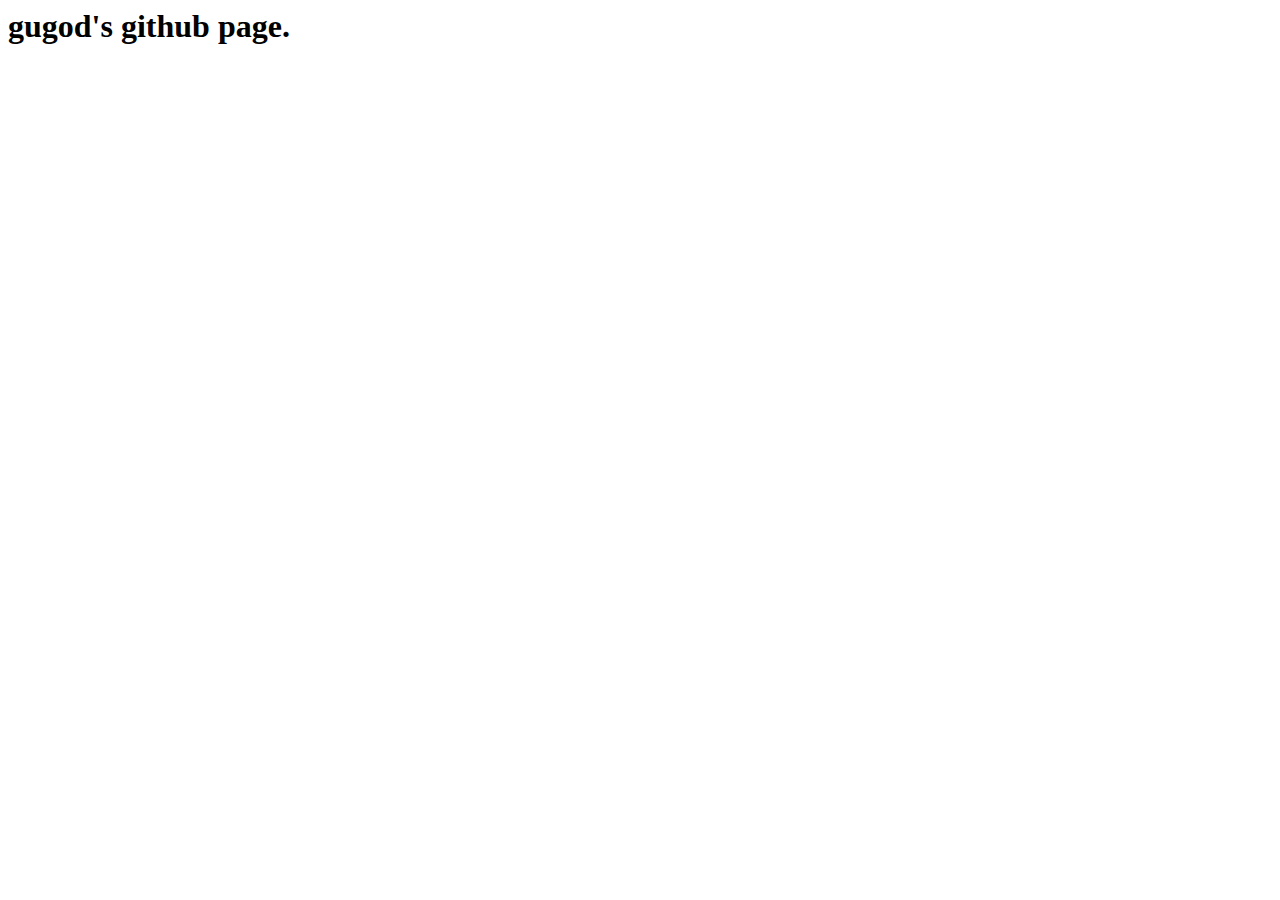
<file: index.html>
<html>
  <head>
    <title>gugod's github page</title>
  </head>
  <body>
    <h1>gugod's github page.</h1>

    <div class="widget-github widget">
      <div class="widget-content">
        <div id="github-badge"></div>
        <script type="text/javascript" charset="utf-8">
          GITHUB_USERNAME="gugod";
        </script>
        <script src="http://drnicjavascript.rubyforge.org/github_badge/dist/github-badge-launcher.js" type="text/javascript"></script>
      </div>
    </div>

  </body>
</html>
</file>
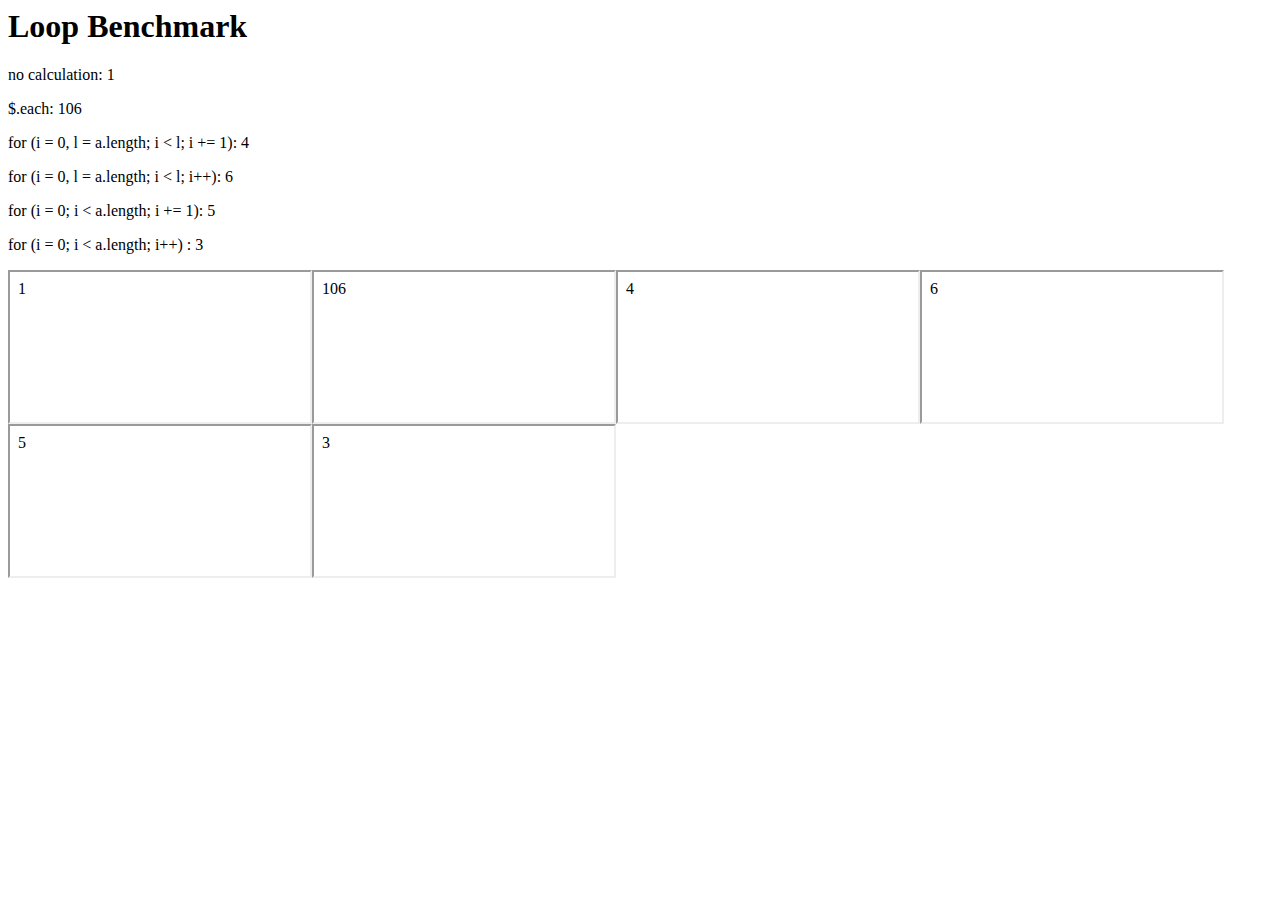
<file: js-loop-benchmark/index.html>
<!doctype html!>
<html>
    <head>
        <title>Loop Benchmark</title>
        <script type="text/javascript" src="jquery.min.js"></script>
        <script type="text/javascript">

var benchmarks = {
    names: ["nocalc", "jquery-each", "forloop1", 'forloop2', 'forloop3', 'forloop4'],
    current: -1,
    next: function() {
        this.current += 1;
        if (this.current >= this.names.length) {
            return null;
        }
        return this.names[this.current];
    }
};

function finish(name, answer) {
    $('#' + name).html(answer);
    var next_name = benchmarks.next();
    if (next_name) {
        $('<iframe src="' + next_name + '.html">').appendTo("body");
    }
};

window.onload = function() {
    var next_name = benchmarks.next();
    $('<iframe src="' + next_name + '.html">').appendTo("body");
};
        
</script>

    </head>
    <body>
        <header>
            <h1>Loop Benchmark</h1>
        </header>
        <article>
            <p>no calculation: <span id="nocalc"></span></p>
            <p>$.each: <span id="jquery-each"></span></p>
            <p>for (i = 0, l = a.length; i &lt l; i += 1): <span id="forloop1"></span></p>
            <p>for (i = 0, l = a.length; i &lt l; i++): <span id="forloop2"></span></p>
            <p>for (i = 0; i &lt a.length; i += 1): <span id="forloop3"></span></p>
            <p>for (i = 0; i &lt a.length; i++) : <span id="forloop4"></span></p>
        </article>
    </body>
</html>
</file>
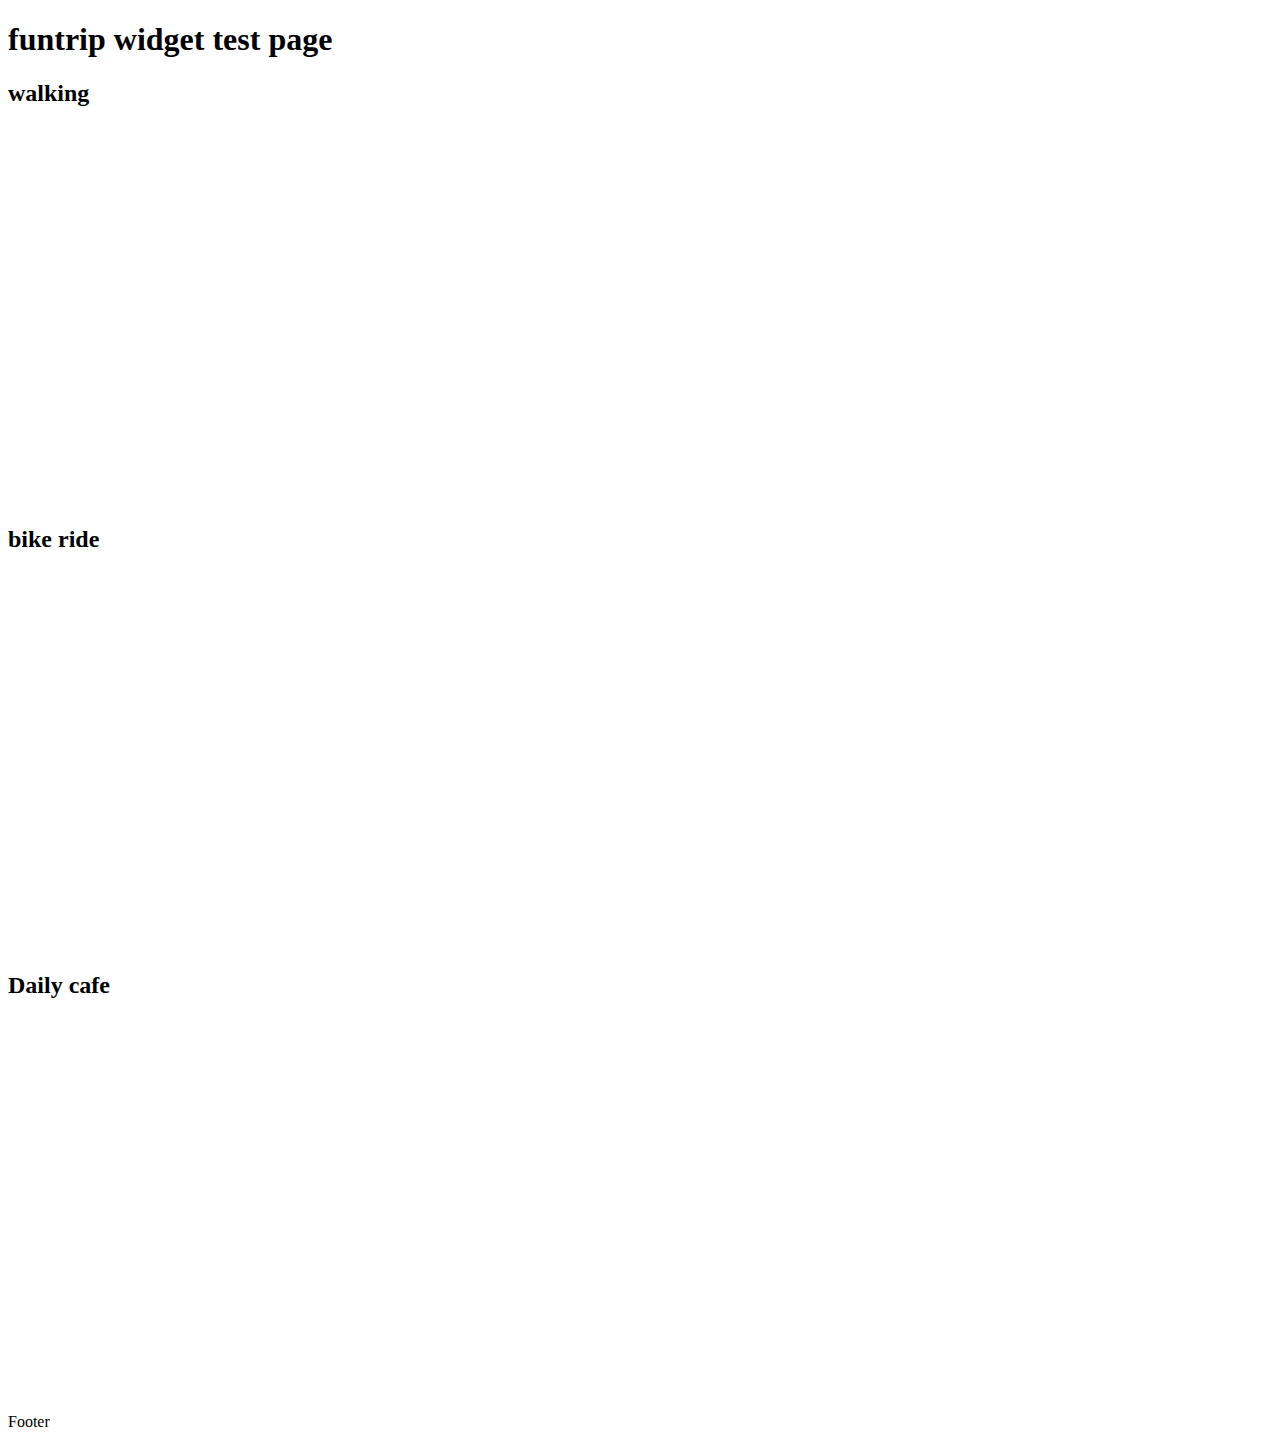
<file: funtrip.html>
<!DOCTYPE html>
<html>
    <head>
        <meta http-equiv="content-type" content="text/html; charset=utf8">
        <title>funtrip test page</title>
        <link rel="stylesheet" type="text/css" href="http://yui.yahooapis.com/2.7.0/build/reset-fonts-grids/reset-fonts-grids.css"> 
    </head>
    <body>
        <div id="doc2" class="yui-t7">
            <div id="hd" role="banner"><h1>funtrip widget test page</h1></div>
            <div id="bd" role="main">
                <div class="yui-g">
                    <div class="yui-u first">
                        <h2>walking</h2>
                        <iframe src="http://staging.funtrip.to/embedded/trails/10" width="500" height="375" frameborder="0"></iframe>

                        <h2>bike ride</h2>
                        <iframe src="http://staging.funtrip.to/embedded/trails/9" width="500" height="375" frameborder="0"></iframe>
                    </div>
                    <div class="yui-u">
                        <h2>Daily cafe</h2>
                        <iframe src="http://staging.funtrip.to/embedded/waypoints/6" width="500" height="375" frameborder="0"></iframe>
                    </div>
                </div>

            </div>
            <div id="ft" role="contentinfo"><p>Footer</p></div>
        </div>
    </body>
</html>
</file>
